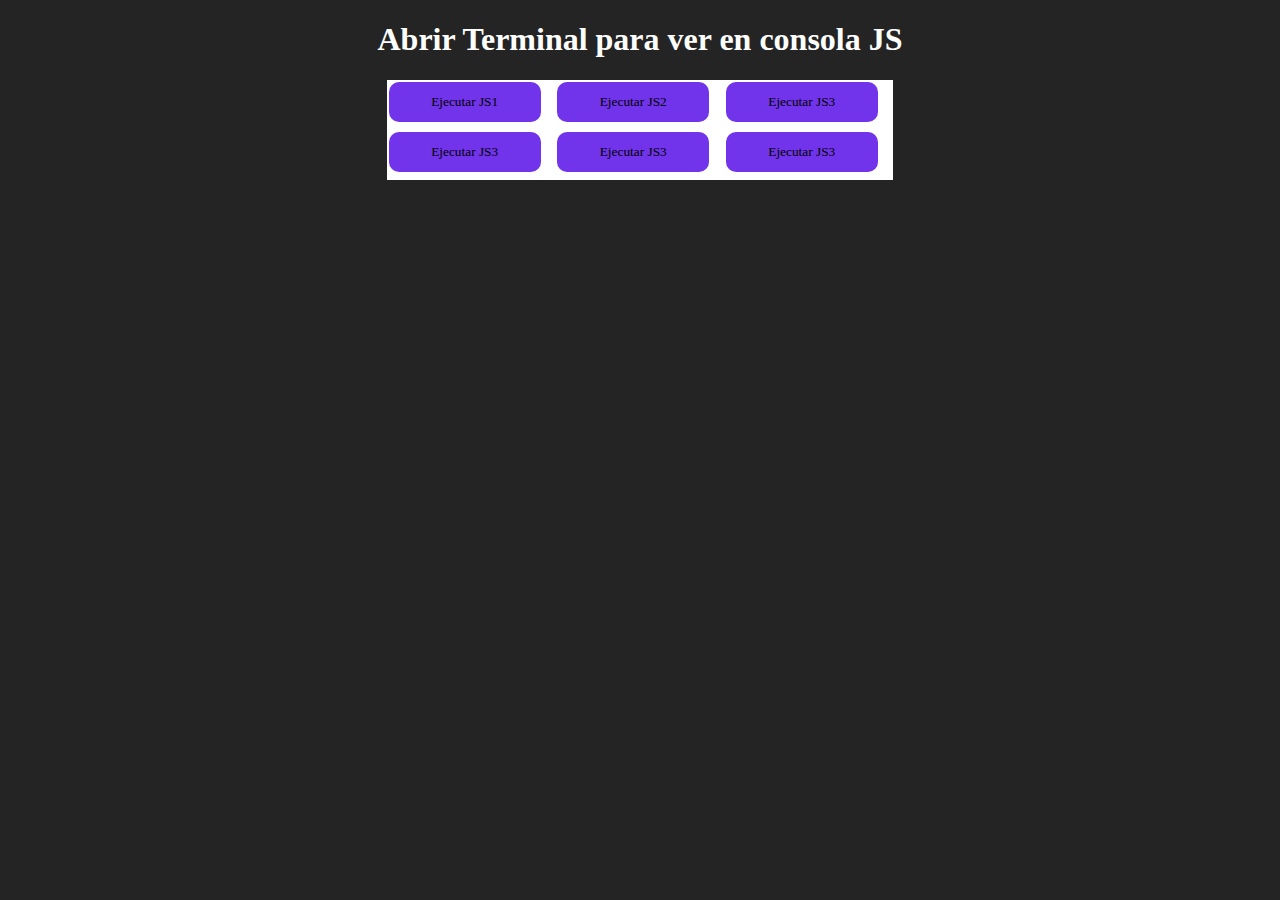
<file: HTML/index.HTML>
<!--
✅ Hecho por: Santiago Sanchez Hernandez
📅 Fecha: 22/02/25
🐙 Github: garbanzo12
-->

<!DOCTYPE html>
<html lang="en">
<head>
    <meta charset="UTF-8">
    <meta name="viewport" content="width=device-width, initial-scale=1.0">
    <link rel="stylesheet" href="index.css">
    <title>Practicando JS</title>
</head>
<body>
        <h1>Abrir Terminal para ver en consola JS</h1>
        <div class="bottons">
            <button class="bottonJS  hover-btn" id="reinciarBoton" onclick="seleccionarScript('../JS/Exercise-one.js')" data-info="📌 Tema: Objetos en JavaScript (object, métodos de objeto)
            🔹 Instrucciones:   
            Crea un objeto Coche con las propiedades marca, modelo, año y un método describir() que devuelva una cadena con la información del coche.
            Crea un array con al menos 3 coches y usa forEach() para imprimir la descripción de cada uno." >Ejecutar JS1</button>
            <button class="bottonJS  hover-btn" onclick="seleccionarScript('../JS/Exercise-two.js')" data-info="📌 Tema: Métodos de Arrays (map, filter, reduce)
            🔹 Instrucciones:
            
            Crea un array de productos con nombre, precio y categoria.
            Usa map() para obtener un array con solo los nombres de los productos.
            Usa filter() para obtener solo los productos de una categoría específica.
            Usa reduce() para calcular el precio total de los productos." >Ejecutar JS2</button>
            <button class="bottonJS  hover-btn" onclick="seleccionarScript('../JS/Exercise-three.js')" data-info="📌 Tema: Clases y Prototipos (class, constructor, prototype)
            🔹Instrucciones:
            
            Crea una clase Animal con propiedades nombre y edad, y un método emitirSonido().
            Crea una subclase Perro que herede de Animal y sobrescriba el método emitirSonido() para que diga "Guau!".
            Crea una instancia de Perro y llama al método emitirSonido()." >Ejecutar JS3</button>
            <button class="bottonJS  hover-btn" onclick="seleccionarScript('../JS/#.js')" data-info="Información del Botón 4" >Ejecutar JS3</button>
            <button class="bottonJS  hover-btn" onclick="seleccionarScript('../JS/#.js')" data-info="Información del Botón 5" >Ejecutar JS3</button>
            <button class="bottonJS  hover-btn" onclick="seleccionarScript('../JS/#.js')" data-info="Información del Botón 6" >Ejecutar JS3</button>
            


            <div id="text_of_botton" class="text_of_botton"></div>
        </div>
    <script src="../JS/js-of-html.js"></script>
    <script src="../JS/js-buttons.js"></script>
 
</body>
</html>
</file>
<file: HTML/index.css>
body{
    background-color: #242424;
    text-align: center;
    font-family: 'Cascadia Code' ;
}
/*⬇️Este es el titulo "Abrir Terminal para ver en consola JS"⬇️*/
h1{
    display: flex;
    color: white;
    justify-content: center;
    align-items: center;
    text-align: center;


}
/*⬇️Este es un div que no se puede ver sino se hace un hover en alguno boton, muestra informacion de cada ejercicio⬇️*/
.text_of_botton {
    display: none;
    background: rgba(0, 0, 0, 0.7);
    color: white;
    width: 20%;
    height: auto;
    padding: 10px;
    position: absolute;
    border-radius: 5px;
    pointer-events: none;
    transition: opacity 0.3s;
}
/*⬇️Este es el contenedor de todos los botones⬇️*/
.bottons{
    display: grid;
    width: 40%;
    height: 100%;
    margin-left: 30%;
    background-color: white;
    grid-template-columns: 1fr 1fr 1fr;
}
/*⬇️Esta es la clase de todos los botones⬇️*/
.bottonJS{
    font-family: 'Cascadia Code';
    width: 90%;
    height: 40px;
    margin: 1%;
    margin-bottom: 5%;
    background-color: #7134eb;
    border: none;
    border-radius: 10px;
    cursor: pointer ;

}
</file>
